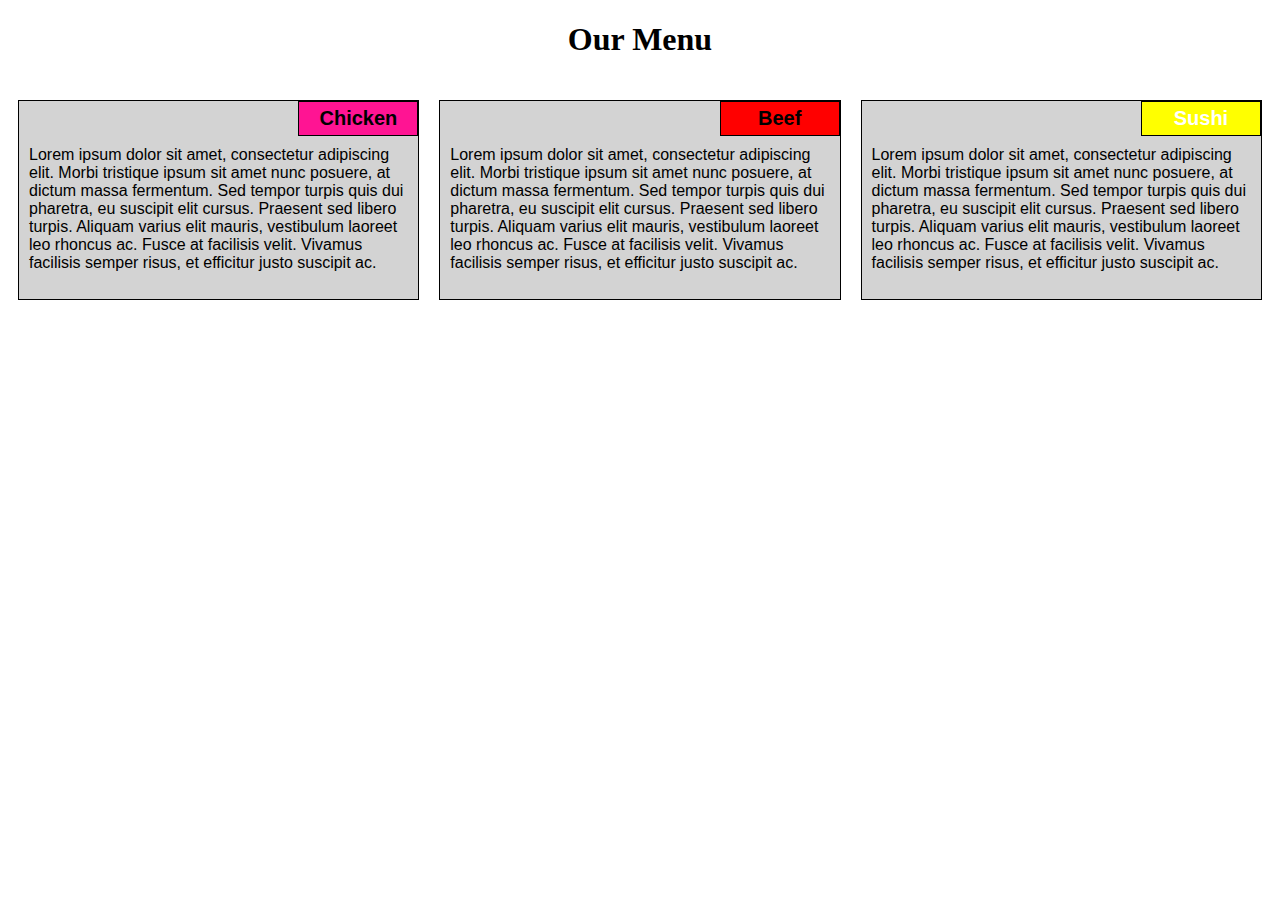
<file: module-2-solution/index.html>
<!DOCTYPE html>
<html>
<head>
	<meta charset="utf-8">

	<meta name="viewport" content="width=device-width, initial-scale=1">

	<link rel="stylesheet" type="text/css" href="css/styles.css">
	<title>Module 2 Solution</title>
</head>
<body>
	<h1>Our Menu</h1>
	<div class="row">
	<div class="container col-lg-4 col-md-6 col-sm-12">
		<section>
		<div id="chicken">
			Chicken
		</div>
		<p>
			Lorem ipsum dolor sit amet, consectetur adipiscing elit. Morbi tristique ipsum sit amet nunc posuere, at dictum massa fermentum. Sed tempor turpis quis dui pharetra, eu suscipit elit cursus. Praesent sed libero turpis. Aliquam varius elit mauris, vestibulum laoreet leo rhoncus ac. Fusce at facilisis velit. Vivamus facilisis semper risus, et efficitur justo suscipit ac. 
		</p>
		</section>
	</div>
	<div class="container col-lg-4 col-md-6 col-sm-12">
		<section>
		<div id="beef">
			Beef
		</div>
		<p>
			Lorem ipsum dolor sit amet, consectetur adipiscing elit. Morbi tristique ipsum sit amet nunc posuere, at dictum massa fermentum. Sed tempor turpis quis dui pharetra, eu suscipit elit cursus. Praesent sed libero turpis. Aliquam varius elit mauris, vestibulum laoreet leo rhoncus ac. Fusce at facilisis velit. Vivamus facilisis semper risus, et efficitur justo suscipit ac. 
		</p>
		</section>
	</div>
	<div class="container col-lg-4 col-md-12 col-sm-12">
		<section>
		<div id="sushi">
			Sushi
		</div>
		<p>
			Lorem ipsum dolor sit amet, consectetur adipiscing elit. Morbi tristique ipsum sit amet nunc posuere, at dictum massa fermentum. Sed tempor turpis quis dui pharetra, eu suscipit elit cursus. Praesent sed libero turpis. Aliquam varius elit mauris, vestibulum laoreet leo rhoncus ac. Fusce at facilisis velit. Vivamus facilisis semper risus, et efficitur justo suscipit ac. 
		</p>
		</section>
	</div>
	</div>
</body>
</html>
</file>
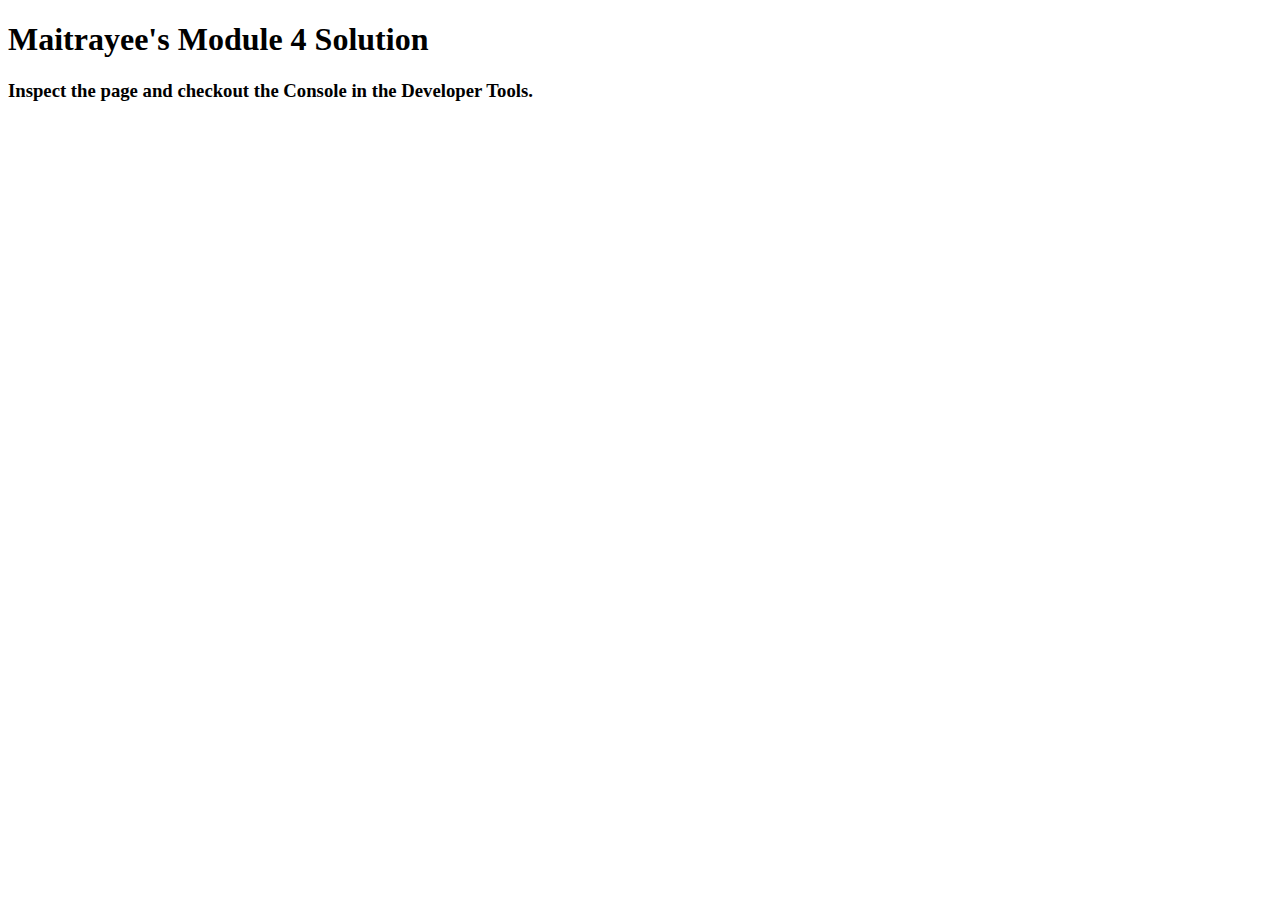
<file: module-4-solution/index.html>
<!DOCTYPE html>
<html>
<head>
  <meta charset="utf-8">
  <title>Module 4 Solution</title>
  <script>
    var names = []; // DO NOT REMOVE
  </script>
  <script src="SpeakHello.js"></script>
  <script src="SpeakGoodBye.js"></script>
  <script src="script.js"></script>
</head>
<body>
  <h1>Maitrayee's Module 4 Solution</h1>
  <h3>Inspect the page and checkout the Console in the Developer Tools.</h3>
</body>
</html>
</file>
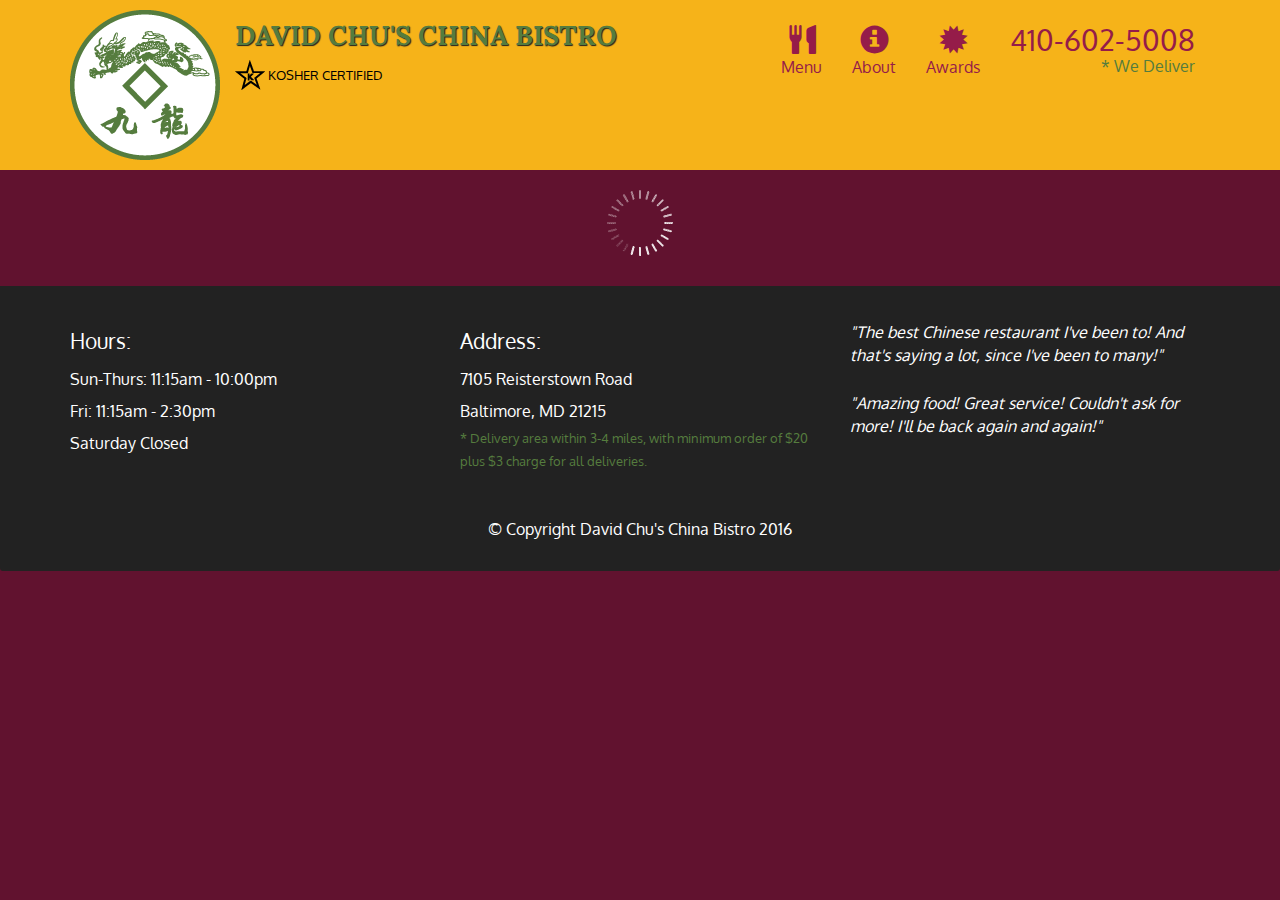
<file: module-5-solution/index.html>
<!doctype html>
<html lang="en">
  <head>
    <meta charset="utf-8">
    <meta http-equiv="X-UA-Compatible" content="IE=edge">
    <meta name="viewport" content="width=device-width, initial-scale=1">
    <title>David Chu's China Bistro</title>
    <link rel="stylesheet" href="css/bootstrap.min.css">
    <link rel="stylesheet" href="css/styles.css">
    <link href='https://fonts.googleapis.com/css?family=Oxygen:400,300,700' rel='stylesheet' type='text/css'>
    <link href='https://fonts.googleapis.com/css?family=Lora' rel='stylesheet' type='text/css'>
  </head>
<body>
  <header>
    <nav id="header-nav" class="navbar navbar-default">
      <div class="container">
        <div class="navbar-header">
          <a href="index.html" class="pull-left visible-md visible-lg">
            <div id="logo-img" alt="Logo image"></div>
          </a>

          <div class="navbar-brand">
            <a href="index.html"><h1>David Chu's China Bistro</h1></a>
            <p>
              <img src="images/star-k-logo.png" alt="Kosher certification">
              <span>Kosher Certified</span>
            </p>
          </div>

          <button id="navbarToggle" type="button" class="navbar-toggle collapsed" data-toggle="collapse" data-target="#collapsable-nav" aria-expanded="false">
            <span class="sr-only">Toggle navigation</span>
            <span class="icon-bar"></span>
            <span class="icon-bar"></span>
            <span class="icon-bar"></span>
          </button>
        </div>
        
        <div id="collapsable-nav" class="collapse navbar-collapse">
           <ul id="nav-list" class="nav navbar-nav navbar-right">
            <li id="navHomeButton" class="visible-xs active">
              <a href="index.html">
                <span class="glyphicon glyphicon-home"></span> Home</a>
            </li>
            <li id="navMenuButton">
              <a href="#" onclick="$dc.loadMenuCategories();">
                <span class="glyphicon glyphicon-cutlery"></span><br class="hidden-xs"> Menu</a>
            </li>
            <li>
              <a href="#">
                <span class="glyphicon glyphicon-info-sign"></span><br class="hidden-xs"> About</a>
            </li>
            <li>
              <a href="#">
                <span class="glyphicon glyphicon-certificate"></span><br class="hidden-xs"> Awards</a>
            </li>
            <li id="phone" class="hidden-xs">
              <a href="tel:410-602-5008">
                <span>410-602-5008</span></a><div>* We Deliver</div>
            </li>
          </ul><!-- #nav-list -->
        </div><!-- .collapse .navbar-collapse -->
      </div><!-- .container -->
    </nav><!-- #header-nav -->
  </header>

  <div id="call-btn" class="visible-xs">
    <a class="btn" href="tel:410-602-5008">
    <span class="glyphicon glyphicon-earphone"></span>
    410-602-5008
    </a>
  </div>
  <div id="xs-deliver" class="text-center visible-xs">* We Deliver</div>

  <div id="main-content" class="container"></div>

  <footer class="panel-footer">
    <div class="container">
      <div class="row">
        <section id="hours" class="col-sm-4">
          <span>Hours:</span><br>
          Sun-Thurs: 11:15am - 10:00pm<br>
          Fri: 11:15am - 2:30pm<br>
          Saturday Closed
          <hr class="visible-xs">
        </section>
        <section id="address" class="col-sm-4">
          <span>Address:</span><br>
          7105 Reisterstown Road<br>
          Baltimore, MD 21215
          <p>* Delivery area within 3-4 miles, with minimum order of $20 plus $3 charge for all deliveries.</p>
          <hr class="visible-xs">
        </section>
        <section id="testimonials" class="col-sm-4">
          <p>"The best Chinese restaurant I've been to! And that's saying a lot, since I've been to many!"</p>
          <p>"Amazing food! Great service! Couldn't ask for more! I'll be back again and again!"</p>
        </section>
      </div>
      <div class="text-center">&copy; Copyright David Chu's China Bistro 2016</div>
    </div>
  </footer>

  <!-- jQuery (Bootstrap JS plugins depend on it) -->
  <script src="js/jquery-2.1.4.min.js"></script>
  <script src="js/bootstrap.min.js"></script>
  <script src="js/ajax-utils.js"></script>
  <script src="js/script.js"></script>
</body>
</html>
</file>
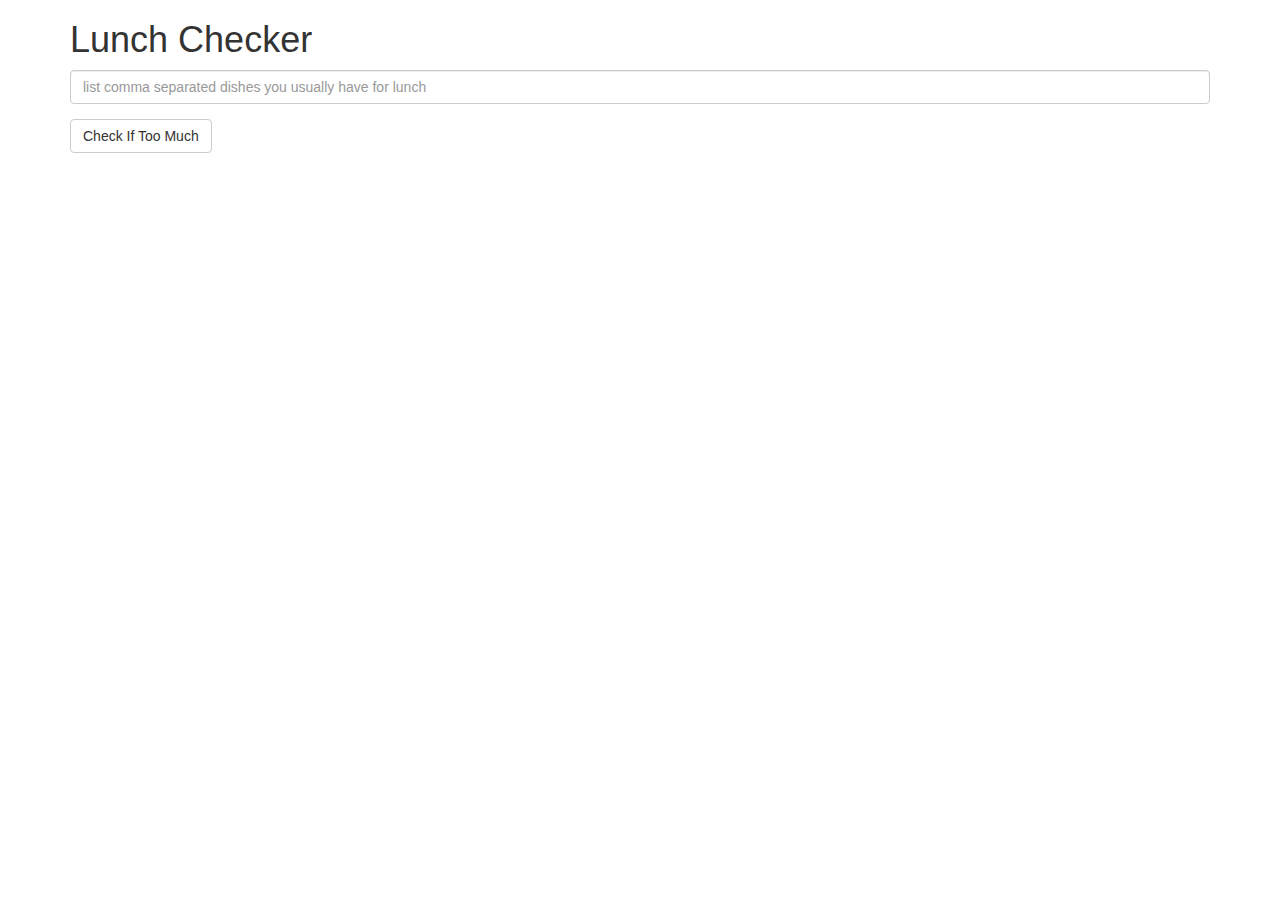
<file: fullstack-course5-master/fullstack-course5-master/assignment1/index.html>
<!doctype html>
<html lang="en">
  <head>
    <title>Lunch Checker</title>
    <meta name="viewport" content="width=device-width, initial-scale=1">
    <link rel="stylesheet" href="styles/bootstrap.min.css">
    <style>
      .message { font-size: 1.3em; font-weight: bold; }
    </style>
  </head>
  <script type="text/javascript" src="angular.min.js"></script>
  <script type="text/javascript" src="app.js"></script>
<body ng-app="LunchCheck">
   <div class="container" ng-controller="LunchCheckController">
     <h1>Lunch Checker</h1>

         <div class="form-group">
            <!-- Empty items are not counted  -->
            <!-- So strings like this one : ,,, would still count as 0 items  -->
             <input ng-model="lunchMenuString" id="lunch-menu" type="text"
             placeholder="list comma separated dishes you usually have for lunch"
             class="form-control">
         </div>
         <div class="form-group">
             <button class="btn btn-default" ng-click="CheckIfTooMuch()">Check If Too Much</button>
         </div>
         <div class="form-group message">
          
           {{getMessage()}}
         </div>
   </div>

</body>
</html>
</file>
<file: module-2-solution/css/styles.css>
/* Base Styles */

* {
	box-sizing: border-box;
}

h1 {
	font-family: Brushstroke, fantasy;
	color: #000000;
	text-align: center;
}

body {
	
	background-color: #ffffff;

}

p {
	padding: 10px;
	margin: 0;
}

.container {
	border: none;
	margin-left: auto;
	margin-right: auto;
	margin-top: 10px;
	margin-bottom: 10px;
	padding: 10px;
}

section {
	border:	1px solid black;
	background-color: #d3d3d3;
	width: 100%;
	height: 200px;
	font-family: Helvetica;
	color: black;
	position: relative;
	overflow: auto;
}

#chicken {
	border: 1px solid black;
	text-align: center;
	width: 30%;
	margin-left: 70%;
	font-family: Georgia,sans-serif;
	font-weight: bold;
	font-size: 125%;
	margin-bottom: 0;
	margin-top: 0;
	padding: 5px;
	background-color: #ff1493;
}

#beef {
	border: 1px solid black;
	text-align: center;
	width: 30%;
	margin-left: 70%;
	font-family: Georgia,sans-serif;
	font-weight: bold;
	font-size: 125%;
	margin-bottom: 0;
	margin-top: 0;
	padding: 5px;
	background-color: #FF0000;
}

#sushi {
	border: 1px solid black;
	text-align: center;
	width: 30%;
	margin-left: 70%;
	font-family: Georgia,sans-serif;
	font-weight: bold;
	font-size: 125%;
	margin-bottom: 0;
	margin-top: 0;
	background-color: #FFFF00;
	color: white;
	padding: 5px;
}

.row {
	width: 100%;
}

/* Desktop view */

@media (min-width: 992px) {
  .col-lg-1, .col-lg-2, .col-lg-3, .col-lg-4, .col-lg-5, .col-lg-6, .col-lg-7, .col-lg-8, .col-lg-9, .col-lg-10, .col-lg-11, .col-lg-12 {
    float: left;
  }

  .col-lg-1 {
    width: 8.33%;
  }
  .col-lg-2 {
    width: 16.66%;
  }
  .col-lg-3 {
    width: 25%;
  }
  .col-lg-4 {
    width: 33.33%;
  }
  .col-lg-5 {
    width: 41.66%;
  }
  .col-lg-6 {
    width: 50%;
  }
  .col-lg-7 {
    width: 58.33%;
  }
  .col-lg-8 {
    width: 66.66%;
  }
  .col-lg-9 {
    width: 74.99%;
  }
  .col-lg-10 {
    width: 83.33%;
  }
  .col-lg-11 {
    width: 91.66%;
  }
  .col-lg-12 {
    width: 100%;
  }

}

/* Tablet view */

@media (min-width: 768px) and (max-width: 991px) {
  .col-md-1, .col-md-2, .col-md-3, .col-md-4, .col-md-5, .col-md-6, .col-md-7, .col-md-8, .col-md-9, .col-md-10, .col-md-11, .col-md-12 {
    float: left;
  }

  .col-md-1 {
    width: 8.33%;
  }
  .col-md-2 {
    width: 16.66%;
  }
  .col-md-3 {
    width: 25%;
  }
  .col-md-4 {
    width: 33.33%;
  }
  .col-md-5 {
    width: 41.66%;
  }
  .col-md-6 {
    width: 50%;
  }
  .col-md-7 {
    width: 58.33%;
  }
  .col-md-8 {
    width: 66.66%;
  }
  .col-md-9 {
    width: 74.99%;
  }
  .col-md-10 {
    width: 83.33%;
  }
  .col-md-11 {
    width: 91.66%;
  }
  .col-md-12 {
    width: 100%;
  }
}

/* Mobile view */

@media (max-width: 768px) {
  .col-sm-1, .col-sm-2, .col-sm-3, .col-sm-4, .col-sm-5, .col-sm-6, .col-sm-7, .col-sm-8, .col-sm-9, .col-sm-10, .col-sm-11, .col-sm-12 {
 	float: left;
  }

  .col-sm-1 {
    width: 8.33%;
  }
  .col-sm-2 {
    width: 16.66%;
  }
  .col-sm-3 {
    width: 25%;
  }
  .col-sm-4 {
    width: 33.33%;
  }
  .col-sm-5 {
    width: 41.66%;
  }
  .col-sm-6 {
    width: 50%;
  }
  .col-sm-7 {
    width: 58.33%;
  }
  .col-sm-8 {
    width: 66.66%;
  }
  .col-sm-9 {
    width: 74.99%;
  }
  .col-sm-10 {
    width: 83.33%;
  }
  .col-sm-11 {
    width: 91.66%;
  }
  .col-sm-12 {
    width: 100%;
  }
}
</file>
<file: module-5-solution/css/styles.css>
body {
  font-size: 16px;
  color: #fff;
  background-color: #61122f;
  font-family: 'Oxygen', sans-serif;
}

/** HEADER **/
#header-nav {
  background-color: #f6b319;
  border-radius: 0;
  border: 0;
}

#logo-img {
  background: url('../images/restaurant-logo_large.png') no-repeat;
  width: 150px;
  height: 150px;
  margin: 10px 15px 10px 0;
}

.navbar-brand {
  padding-top: 25px;
}
.navbar-brand h1 { /* Restaurant name */
  font-family: 'Lora', serif;
  color: #557c3e;
  font-size: 1.5em;
  text-transform: uppercase;
  font-weight: bold;
  text-shadow: 1px 1px 1px #222;
  margin-top: 0;
  margin-bottom: 0;
  line-height: .75;
}
.navbar-brand a:hover, .navbar-brand a:focus {
  text-decoration: none;
}
.navbar-brand p { /* Kosher cert */
  color: #000;
  text-transform: uppercase;
  font-size: .7em;
  margin-top: 15px;
}
.navbar-brand p span { /* Star-K */
  vertical-align: middle;
}

#nav-list {
  margin-top: 10px;
}
#nav-list a {
  color: #951C49;
  text-align: center;
}
#nav-list a:hover {
  background: #E7E7E7;
}
#nav-list a span {
  font-size: 1.8em;
}

#phone {
  margin-top: 5px;
}
#phone a { /* Phone number */
  text-align: right;
  padding-bottom: 0;
}
#phone div { /* We Deliver */
  color: #557c3e;
  text-align: right;
  padding-right: 15px;
}

.navbar-header button.navbar-toggle, .navbar-header .icon-bar {
  border: 1px solid #61122f;
}
.navbar-header button.navbar-toggle {
  clear: both;
  margin-top: -30px;
}
/* END HEADER */

/* FOOTER */
.panel-footer {
  margin-top: 30px;
  padding-top: 35px;
  padding-bottom: 30px;
  background-color: #222;
  border-top: 0;
}
.panel-footer div.row {
  margin-bottom: 35px;
}
#hours, #address {
  line-height: 2;
}
#hours > span, #address > span {
  font-size: 1.3em;
}
#address p {
  color: #557c3e;
  font-size: .8em;
  line-height: 1.8;
}
#testimonials {
  font-style: italic;
}
#testimonials p:nth-child(2) {
  margin-top: 25px;
}
/* END FOOTER */



/* HOME PAGE */
.container .jumbotron {
  box-shadow: 0 0 50px #3F0C1F;
  border: 2px solid #3F0C1F;
}

#menu-tile, #specials-tile, #map-tile {
  height: 250px;
  width: 100%;
  margin-bottom: 15px;
  position: relative;
  border: 2px solid #3F0C1F;
  overflow: hidden;
}
#menu-tile:hover, #specials-tile:hover, #map-tile:hover {
  box-shadow: 0 1px 5px 1px #cccccc;
}
#menu-tile {
  background: url('../images/menu-tile.jpg') no-repeat;
  background-position: center;
}
#specials-tile {
  background: url('../images/specials-tile.jpg') no-repeat;
  background-position: center;
}
#menu-tile span, #specials-tile span, #map-tile span {
  position: absolute;
  bottom: 0;
  right: 0;
  width: 100%;
  text-align: center;
  font-size: 1.6em;
  text-transform: uppercase;
  background-color: #000;
  color: #fff;
  opacity: .8;
}
/* END HOME PAGE */

/* MENU CATEGORIES PAGE */
.category-tile { 
  position: relative;
  border: 2px solid #3F0C1F;
  overflow: hidden;
  width: 200px;
  height: 200px;
  margin: 0 auto 15px;
}
.category-tile span {
  position: absolute;
  bottom: 0;
  right: 0;
  width: 100%;
  text-align: center;
  font-size: 1.2em;
  text-transform: uppercase;
  background-color: #000;
  color: #fff;
  opacity: .8;
}
.category-tile:hover {
  box-shadow: 0 1px 5px 1px #cccccc;
}

#menu-categories-title + div {
  margin-bottom: 50px;
}
/* END MENU CATEGORIES PAGE */

/* SINGLE CATEGORY PAGE */
.menu-item-tile {
  margin-bottom: 25px;
}
.menu-item-tile hr {
  width: 80%;
}
.menu-item-tile .menu-item-price {
  font-size: 1.1em;
  text-align: right;
  margin-top: -15px;
  margin-right: -15px;
}
.menu-item-tile .menu-item-price span {
  font-size: .6em;
}
.menu-item-photo {
  position: relative;
  border: 2px solid #3F0C1F; 
  overflow: hidden;
  padding: 0;
  margin-right: -15px;
  margin-left: auto;
  margin-bottom: 20px;
  max-width: 250px;
}
.menu-item-photo div {
  position: absolute;
  bottom: 0;
  right: 0;
  width: 80px;
  background-color: #557c3e;
  text-align: center;
}
.menu-item-description {
  padding-right: 30px;
}
h3.menu-item-title {
  margin: 0 0 10px;
}
.menu-item-details {
  font-size: .9em;
  font-style: italic;
}
/* END SINGLE CATEGORY PAGE */


/********** Large devices only **********/
@media (min-width: 1200px) {
  .container .jumbotron {
    background: url('../images/jumbotron_1200.jpg') no-repeat;
    height: 675px;
  }
}

/********** Medium devices only **********/
@media (min-width: 992px) and (max-width: 1199px) {
  /* Header */
  #logo-img {
    background: url('../images/restaurant-logo_medium.png') no-repeat;
    width: 100px;
    height: 100px;
    margin: 5px 5px 5px 0;
  }
  /* End Header */

  /* Home Page */
  .container .jumbotron {
    background: url('../images/jumbotron_992.jpg') no-repeat;
    height: 558px;
  }
  /* End Home Page */
}

/********** Small devices only **********/
@media (min-width: 768px) and (max-width: 991px) {
  /* Home Page */
  .container .jumbotron {
    background: url('../images/jumbotron_768.jpg') no-repeat;
    height: 432px;
  }
  /* End Home Page */
}

/********** Extra small devices only **********/
@media (max-width: 767px) {
  /* Header */
  .navbar-brand {
    padding-top: 10px;
    height: 80px;
  }
  .navbar-brand h1 { /* Restaurant name */
    padding-top: 10px;
    font-size: 5vw; /* 1vw = 1% of viewport width */
  }
  .navbar-brand p { /* Kosher cert */
    font-size: .6em;
    margin-top: 12px;
  }
  .navbar-brand p img { /* Star-K */
    height: 20px;
  }

  #collapsable-nav a { /* Collapsed nav menu text */
    font-size: 1.2em;
  }
  #collapsable-nav a span { /* Collapsed nav menu glyph */
    font-size: 1em;
    margin-right: 5px;
  }

  #call-btn > a {
    font-size: 1.5em;
    display: block;
    margin: 0 20px;
    padding: 10px;
    border: 2px solid #fff;
    background-color: #f6b319;
    color: #951c49;
  }
  #xs-deliver {
    margin-top: 5px;
    font-size: .7em;
    letter-spacing: .1em;
    text-transform: uppercase;
  }
  /* End Header */

  /* Footer */
  .panel-footer section {
    margin-bottom: 30px;
    text-align: center;
  }
  .panel-footer section:nth-child(3) {
    margin-bottom: 0; /* margin already exists on the whole row */
  }
  .panel-footer section hr {
    width: 50%;
  }
  /* End Footer */

  /* Home Page */
  .container .jumbotron {
    margin-top: 30px;
    padding: 0;
  }
  #menu-tile, #specials-tile {
    width: 360px;
    margin: 0 auto 15px;
  }

  .menu-item-photo {
    margin-right: auto;
  }
  .menu-item-tile .menu-item-price {
    text-align: center;
  }
  .menu-item-description {
    text-align: center;;
  }
}


/********** Super extra small devices Only :-) (e.g., iPhone 4) **********/
@media (max-width: 479px) {
  /* Header */
  .navbar-brand h1 { /* Restaurant name */
    padding-top: 5px;
    font-size: 6vw;
  }
  /* End Header */
  
  /* Home page */
  #menu-tile, #specials-tile {
    width: 280px;
    margin: 0 auto 15px;
  }

  .col-xxs-12 {
    position: relative;
    min-height: 1px;
    padding-right: 15px;
    padding-left: 15px;
    float: left;
    width: 100%;
  }
}
</file>
